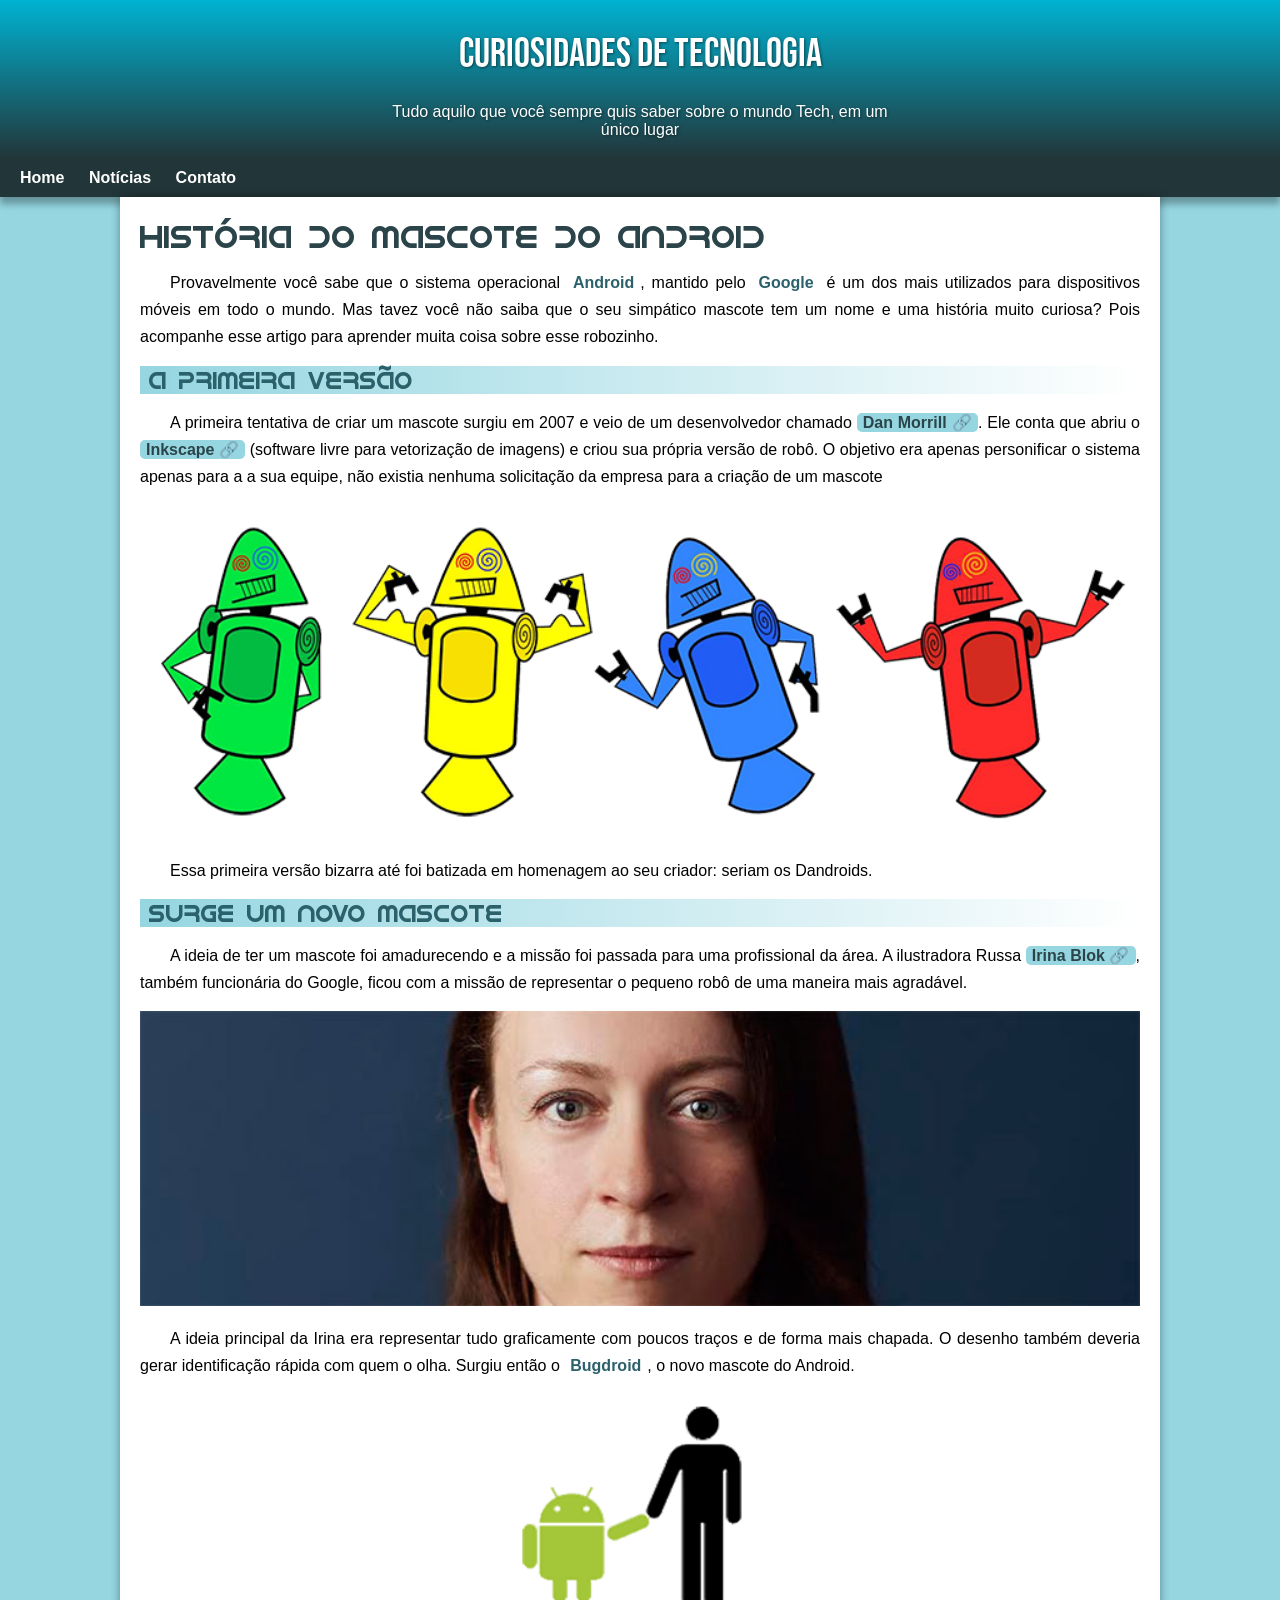
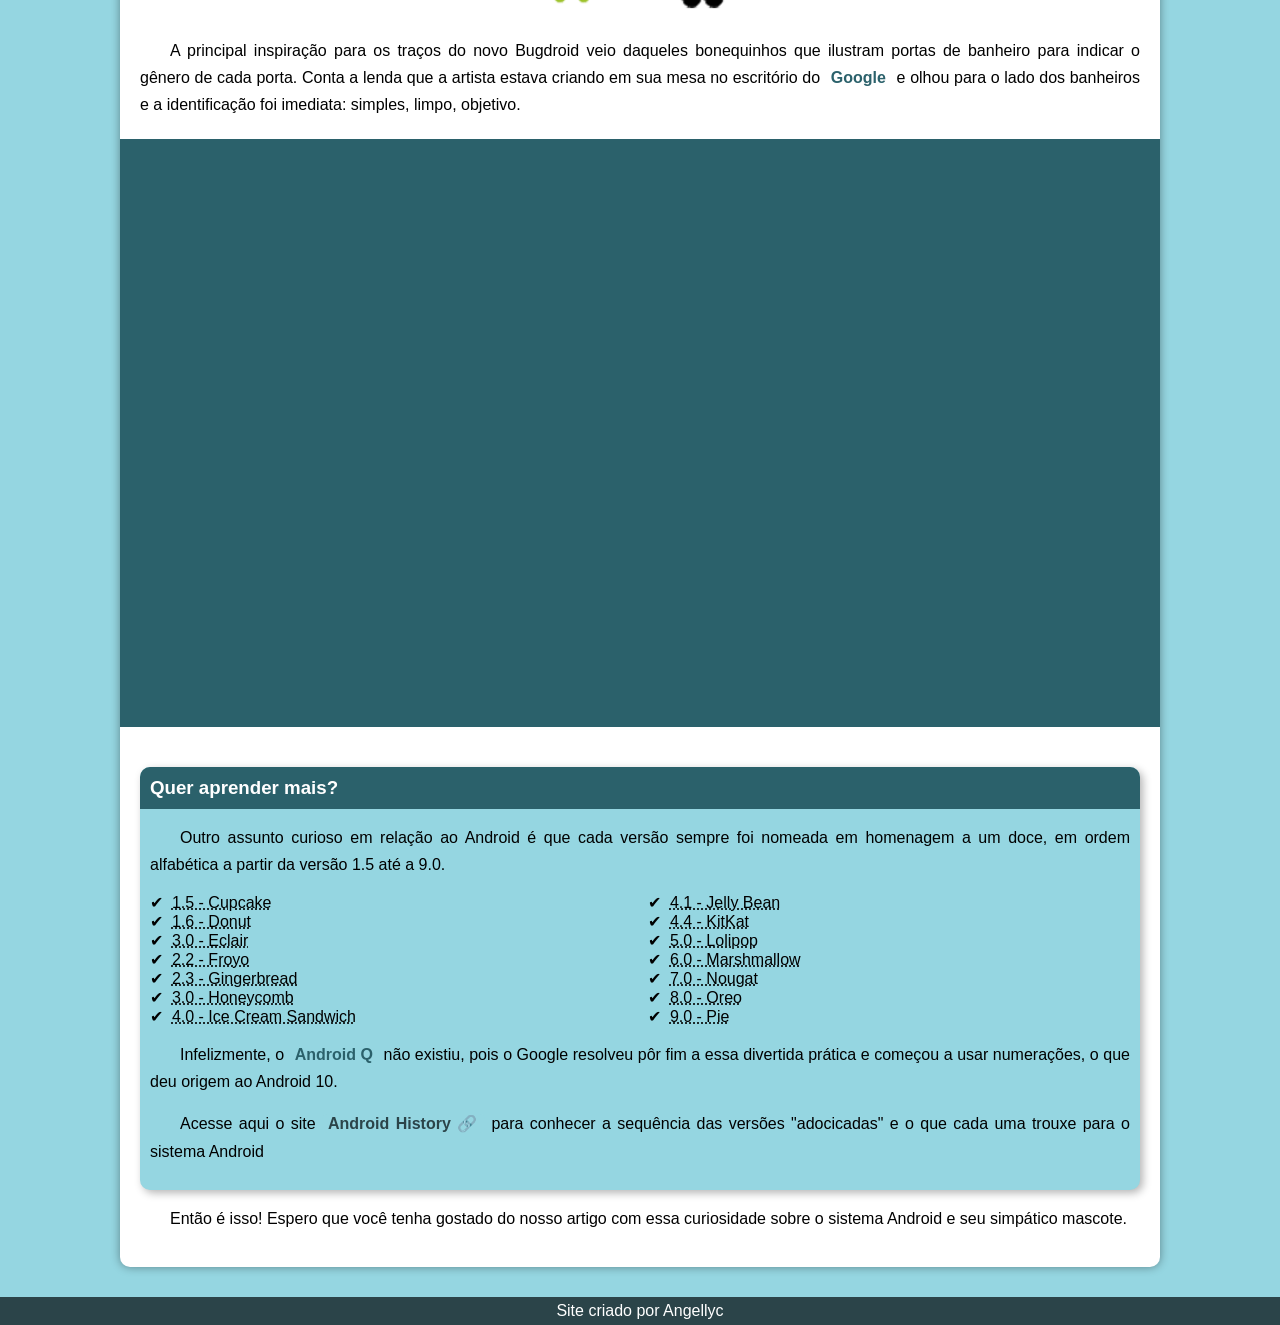
<file: index.html>
<!DOCTYPE html>
<html lang="pt-br">
<head>
    <meta charset="UTF-8">
    <meta name="viewport" content="width=device-width, initial-scale=1.0">
    <title>Curiosidades de Tecnologia</title>
    <link rel="shortcut icon" href="imagens/favicon.ico" type="image/x-icon">
    <link rel="stylesheet" href="style.css">
</head>
<body>
    <header>
        <h1>Curiosidades de Tecnologia</h1>
        <p>Tudo aquilo que você sempre quis saber sobre o mundo Tech, em um único lugar</p>
    </header>

    <nav>
        <a href="#">Home</a>
        <a href="#">Notícias</a>
        <a href="#">Contato</a>
    </nav>

    <main>
        <article>
            <h1>
                História do Mascote do Android
            </h1>

            <p>
                Provavelmente você sabe que o sistema operacional <strong>Android</strong>, mantido pelo <strong>Google</strong> é um dos mais utilizados para dispositivos móveis em todo o mundo. Mas tavez você não saiba que o seu simpático mascote tem um nome e uma história muito curiosa? Pois acompanhe esse artigo para aprender muita coisa sobre esse robozinho.
            </p>

            <h2>
                A Primeira Versão
            </h2>

            <p>
                A primeira tentativa de criar um mascote surgiu em 2007 e veio de um desenvolvedor chamado <a href="https://androidcommunity.com/dan-morrill-shows-us-the-android-mascot-that-almost-was-20130103/" target="_blank">Dan Morrill</a>. Ele conta que abriu o <a href="https://inkscape.org/pt-br/" target="_blank">Inkscape</a> (software livre para vetorização de imagens) e criou sua própria versão de robô. O objetivo era apenas personificar o sistema apenas para a a sua equipe, não existia nenhuma solicitação da empresa para a criação de um mascote
            </p>

            <picture>
                <source media="(max-width: 600px)" srcset="imagens/dan-droids-pq.png">
                <img src="imagens/dan-droids.png" alt="Primiero mascote do Android">
            </picture>
            
            <p>Essa primeira versão bizarra até foi batizada em homenagem ao seu criador: seriam os Dandroids.</p>

            <h2>Surge um novo mascote</h2>

            <p>A ideia de ter um mascote foi amadurecendo e a missão foi passada para uma profissional da área. A ilustradora Russa <a href="https://www.irinablok.com/" target="_blank">Irina Blok</a>, também funcionária do Google, ficou com a missão de representar o pequeno robô de uma maneira mais agradável.</p>

            <picture>
                <source media="(max-width: 600px)" srcset="imagens/irina-blok-pq.jpg">
                <img src="imagens/irina-blok.jpg" alt="Irina Blok">
            </picture>

            <p>A ideia principal da Irina era representar tudo graficamente com poucos traços e de forma mais chapada. O desenho também deveria gerar identificação rápida com quem o olha. Surgiu então o <strong>Bugdroid</strong>, o novo mascote do Android.
            </p>

            <picture>
                <img class="pequena" src="imagens/bugdroid.png" alt="BugDroid">
            </picture>

            <p>A principal inspiração para os traços do novo Bugdroid veio daqueles bonequinhos que ilustram portas de banheiro para indicar o gênero de cada porta. Conta a lenda que a artista estava criando em sua mesa no escritório do <strong>Google</strong> e olhou para o lado dos banheiros e a identificação foi imediata: simples, limpo, objetivo.</p>

            <div class="video"><iframe width="560" height="315" src="https://www.youtube.com/embed/l2UDgpLz20M?si=yHRQQs7p7_DBcbV0" title="YouTube video player" frameborder="0" allow="accelerometer; autoplay; clipboard-write; encrypted-media; gyroscope; picture-in-picture; web-share" allowfullscreen></iframe></div>
            
            <aside>
                <h3>Quer aprender mais?</h3>

                <p>Outro assunto curioso em relação ao Android é que cada versão sempre foi nomeada em homenagem a um doce, em ordem alfabética a partir da versão 1.5 até a 9.0.</p>

                <ul>
                    <li>
                        <abbr title="Bolo de Copo">1.5 - Cupcake</abbr>
                    </li>
                    <li>
                        <abbr title="Rodquinha">1.6 - Donut</abbr>
                    </li>
                    <li>
                        <abbr title="Bomba">3.0 - Eclair</abbr>
                    </li>
                    <li>
                        <abbr title="Iogurte Congelado">2.2 - Froyo</abbr>
                    </li>
                    <li>
                        <abbr title="Biscoito de Gengibre">2.3 - Gingerbread</abbr>
                    </li>
                    <li>
                        <abbr title="Favo de Mel">3.0 - Honeycomb</abbr>
                    </li>
                    <li>
                        <abbr title="Sanduiche de Sorvete">4.0 - Ice Cream Sandwich</abbr>
                    </li>
                    <li>
                        <abbr title="Jujuba">4.1 - Jelly Bean</abbr>
                    </li>
                    <li>
                        <abbr title="KitKat">4.4 - KitKat</abbr>
                    </li>
                    <li>
                        <abbr title="Pirulito">5.0 - Lolipop</abbr>
                    </li>
                    <li>
                        <abbr title="Marshmallow">6.0 - Marshmallow</abbr>
                    </li>
                    <li>
                        <abbr title="Torrone">7.0 - Nougat</abbr>
                    </li>
                    <li>
                        <abbr title="Oreo">8.0 - Oreo</abbr>
                    </li>
                    <li>
                        <abbr title="Pie">9.0 - Pie</abbr>
                    </li>
                </ul>

                <p>
                    Infelizmente, o <strong>Android Q</strong> não existiu, pois o Google resolveu pôr fim a essa divertida prática e começou a usar numerações, o que deu origem ao Android 10.
                </p>

                <p>
                    Acesse aqui o site <a href="https://www.android.com/intl/en_uk/history/" target="_blank">Android History</a> para conhecer a sequência das versões "adocicadas" e o que cada uma trouxe para o sistema Android
                </p>
            </aside>

            <p>
                Então é isso! Espero que você tenha gostado do nosso artigo com essa curiosidade sobre o sistema Android e seu simpático mascote.
            </p>
        </article>
    </main>
    <footer>
        <p>
            Site criado por Angellyc
        </p>
    </footer>
</body>
</html>
</file>
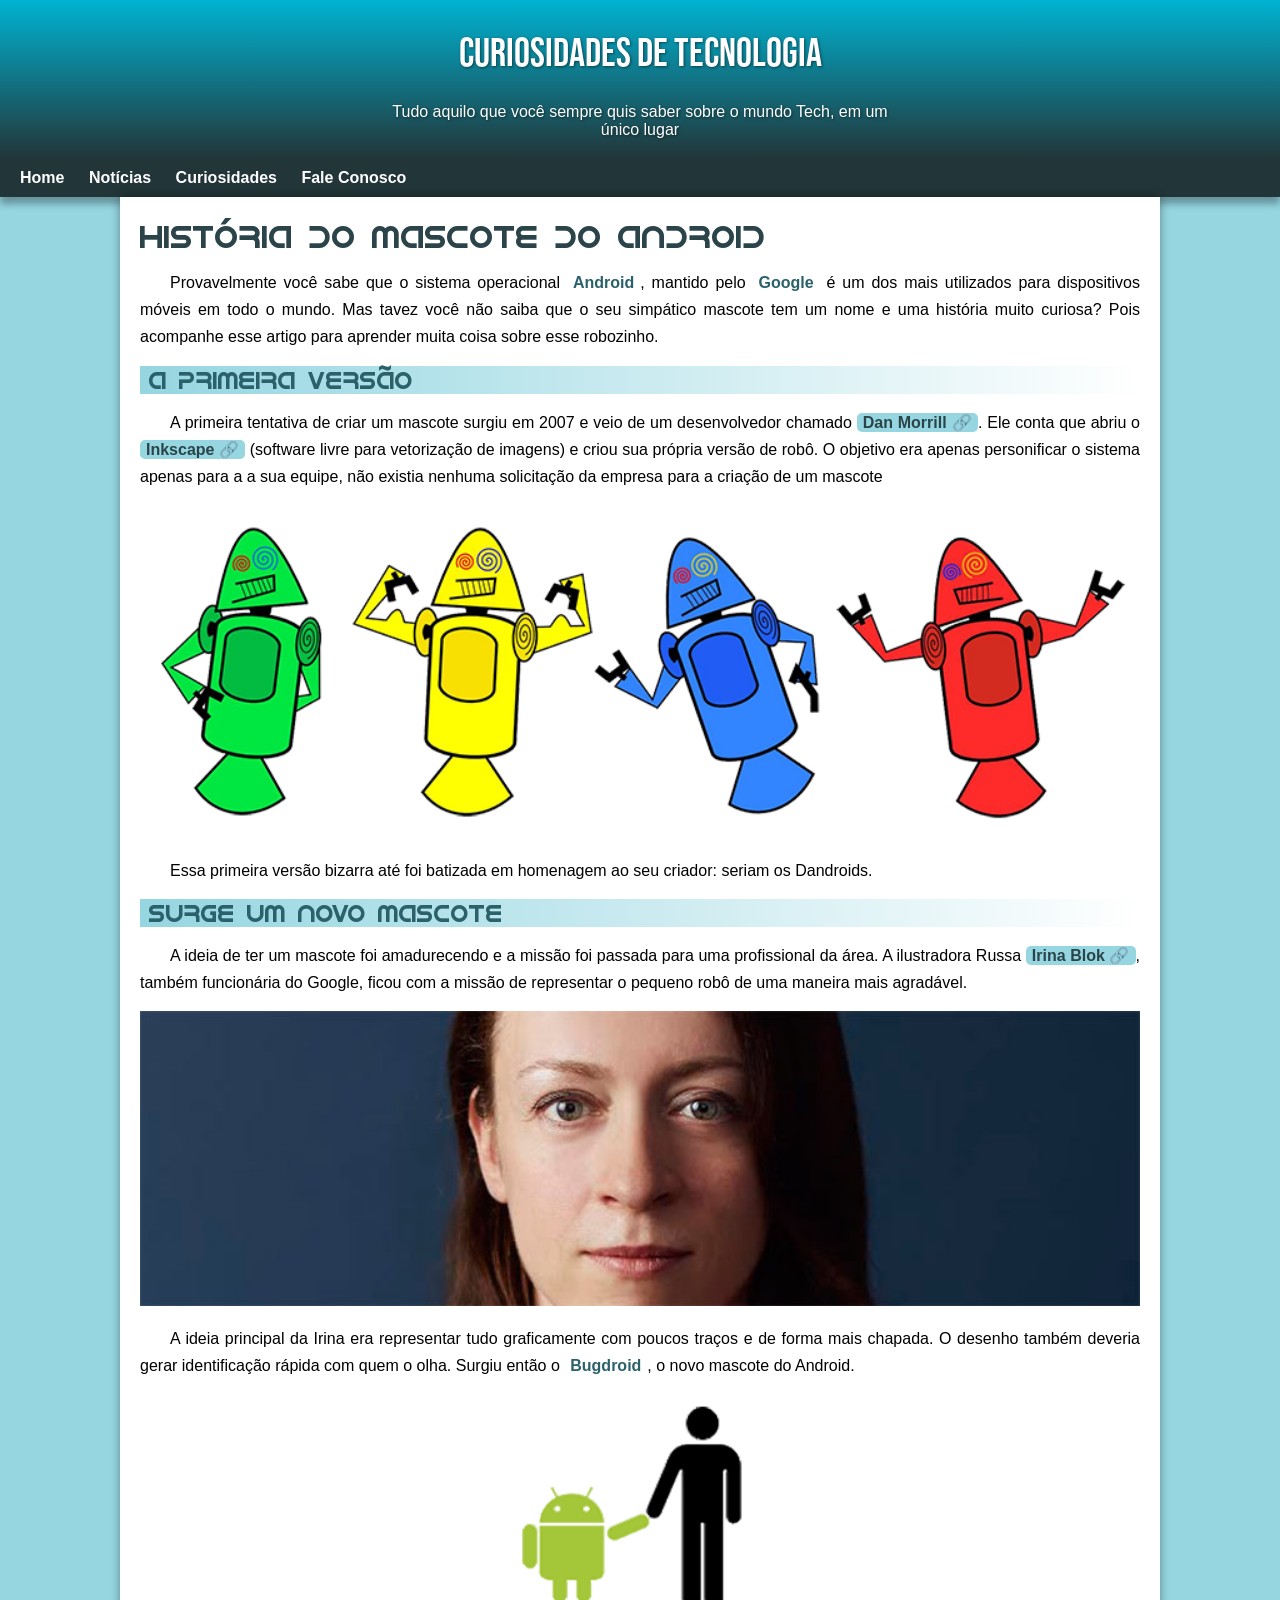
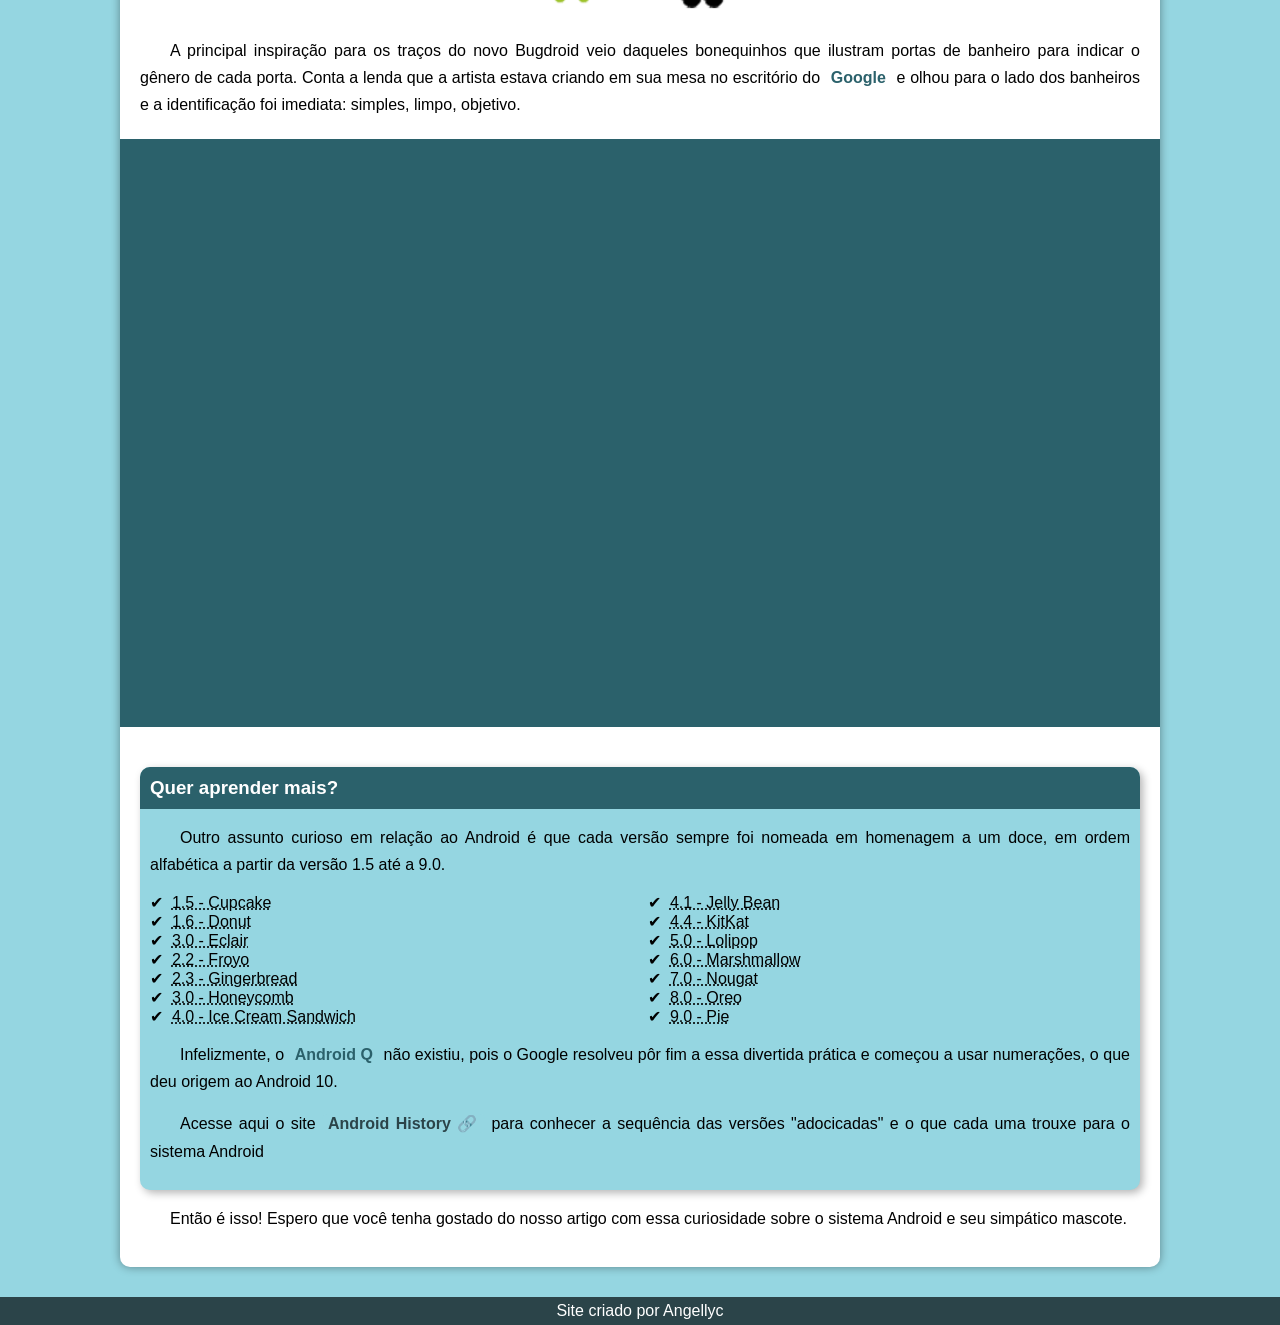
<file: index.html.html>
<!DOCTYPE html>
<html lang="pt-br">
<head>
    <meta charset="UTF-8">
    <meta name="viewport" content="width=device-width, initial-scale=1.0">
    <title>Curiosidades de Tecnologia</title>
    <link rel="shortcut icon" href="imagens/favicon.ico" type="image/x-icon">
    <link rel="stylesheet" href="style.css">
</head>
<body>
    <header>
        <h1>Curiosidades de Tecnologia</h1>
        <p>Tudo aquilo que você sempre quis saber sobre o mundo Tech, em um único lugar</p>
    </header>

    <nav>
        <a href="#">Home</a>
        <a href="#">Notícias</a>
        <a href="#">Curiosidades</a>
        <a href="#">Fale Conosco</a>
    </nav>

    <main>
        <article>
            <h1>
                História do Mascote do Android
            </h1>

            <p>
                Provavelmente você sabe que o sistema operacional <strong>Android</strong>, mantido pelo <strong>Google</strong> é um dos mais utilizados para dispositivos móveis em todo o mundo. Mas tavez você não saiba que o seu simpático mascote tem um nome e uma história muito curiosa? Pois acompanhe esse artigo para aprender muita coisa sobre esse robozinho.
            </p>

            <h2>
                A Primeira Versão
            </h2>

            <p>
                A primeira tentativa de criar um mascote surgiu em 2007 e veio de um desenvolvedor chamado <a href="https://androidcommunity.com/dan-morrill-shows-us-the-android-mascot-that-almost-was-20130103/" target="_blank">Dan Morrill</a>. Ele conta que abriu o <a href="https://inkscape.org/pt-br/" target="_blank">Inkscape</a> (software livre para vetorização de imagens) e criou sua própria versão de robô. O objetivo era apenas personificar o sistema apenas para a a sua equipe, não existia nenhuma solicitação da empresa para a criação de um mascote
            </p>

            <picture>
                <source media="(max-width: 600px)" srcset="imagens/dan-droids-pq.png">
                <img src="imagens/dan-droids.png" alt="Primiero mascote do Android">
            </picture>
            
            <p>Essa primeira versão bizarra até foi batizada em homenagem ao seu criador: seriam os Dandroids.</p>

            <h2>Surge um novo mascote</h2>

            <p>A ideia de ter um mascote foi amadurecendo e a missão foi passada para uma profissional da área. A ilustradora Russa <a href="https://www.irinablok.com/" target="_blank">Irina Blok</a>, também funcionária do Google, ficou com a missão de representar o pequeno robô de uma maneira mais agradável.</p>

            <picture>
                <source media="(max-width: 600px)" srcset="imagens/irina-blok-pq.jpg">
                <img src="imagens/irina-blok.jpg" alt="Irina Blok">
            </picture>

            <p>A ideia principal da Irina era representar tudo graficamente com poucos traços e de forma mais chapada. O desenho também deveria gerar identificação rápida com quem o olha. Surgiu então o <strong>Bugdroid</strong>, o novo mascote do Android.
            </p>

            <picture>
                <img class="pequena" src="imagens/bugdroid.png" alt="BugDroid">
            </picture>

            <p>A principal inspiração para os traços do novo Bugdroid veio daqueles bonequinhos que ilustram portas de banheiro para indicar o gênero de cada porta. Conta a lenda que a artista estava criando em sua mesa no escritório do <strong>Google</strong> e olhou para o lado dos banheiros e a identificação foi imediata: simples, limpo, objetivo.</p>

            <div class="video"><iframe width="560" height="315" src="https://www.youtube.com/embed/l2UDgpLz20M?si=yHRQQs7p7_DBcbV0" title="YouTube video player" frameborder="0" allow="accelerometer; autoplay; clipboard-write; encrypted-media; gyroscope; picture-in-picture; web-share" allowfullscreen></iframe></div>
            
            <aside>
                <h3>Quer aprender mais?</h3>

                <p>Outro assunto curioso em relação ao Android é que cada versão sempre foi nomeada em homenagem a um doce, em ordem alfabética a partir da versão 1.5 até a 9.0.</p>

                <ul>
                    <li>
                        <abbr title="Bolo de Copo">1.5 - Cupcake</abbr>
                    </li>
                    <li>
                        <abbr title="Rodquinha">1.6 - Donut</abbr>
                    </li>
                    <li>
                        <abbr title="Bomba">3.0 - Eclair</abbr>
                    </li>
                    <li>
                        <abbr title="Iogurte Congelado">2.2 - Froyo</abbr>
                    </li>
                    <li>
                        <abbr title="Biscoito de Gengibre">2.3 - Gingerbread</abbr>
                    </li>
                    <li>
                        <abbr title="Favo de Mel">3.0 - Honeycomb</abbr>
                    </li>
                    <li>
                        <abbr title="Sanduiche de Sorvete">4.0 - Ice Cream Sandwich</abbr>
                    </li>
                    <li>
                        <abbr title="Jujuba">4.1 - Jelly Bean</abbr>
                    </li>
                    <li>
                        <abbr title="KitKat">4.4 - KitKat</abbr>
                    </li>
                    <li>
                        <abbr title="Pirulito">5.0 - Lolipop</abbr>
                    </li>
                    <li>
                        <abbr title="Marshmallow">6.0 - Marshmallow</abbr>
                    </li>
                    <li>
                        <abbr title="Torrone">7.0 - Nougat</abbr>
                    </li>
                    <li>
                        <abbr title="Oreo">8.0 - Oreo</abbr>
                    </li>
                    <li>
                        <abbr title="Pie">9.0 - Pie</abbr>
                    </li>
                </ul>

                <p>
                    Infelizmente, o <strong>Android Q</strong> não existiu, pois o Google resolveu pôr fim a essa divertida prática e começou a usar numerações, o que deu origem ao Android 10.
                </p>

                <p>
                    Acesse aqui o site <a href="https://www.android.com/intl/en_uk/history/" target="_blank">Android History</a> para conhecer a sequência das versões "adocicadas" e o que cada uma trouxe para o sistema Android
                </p>
            </aside>

            <p>
                Então é isso! Espero que você tenha gostado do nosso artigo com essa curiosidade sobre o sistema Android e seu simpático mascote.
            </p>
        </article>
    </main>
    <footer>
        <p>
            Site criado por Angellyc
        </p>
    </footer>
</body>
</html>
</file>
<file: style.css>
@charset "UTF-8";

@font-face {
    font-family: 'idroid';
    src: url(fontes/idroid.otf) format(opentype);
    font-weight: normal;
}

@font-face {
    font-family: 'Bebas Neue';
    src: url(fontes/BebasNeue-Regular.otf) format(opentype);
}

:root {
    --cor0: white;
    --cor1: #95d6e1;
    --cor2: #00B3D2;
    --cor3: #208B9E;
    --cor4: #2B616B;
    --cor5: #2b4449;
    --cor6: #223538;

    --fonte-padrao: Arial, Verdana, Helvetica, sans-serif;
    --fonte-destaque: 'Bebas Neue', sans-serif;
    --fonte-android: 'idroid', sans-serif;
}

* {
    margin: 0px;
    padding: 0px;
}

body {
    background-color: var(--cor1);
    font-family: var(--fonte-padrao);
}

a[target= "_blank"]::after {
    content: '\00a0\1f517';
}


header {
    background-image: linear-gradient(to bottom, var(--cor2), var(--cor6));
    min-height: 120px;
    text-align: center;
    padding-top: 30px;
    color: white;
    box-shadow: 0px 0px 5px 2px rgba(0, 0, 0, 0.562);
    
}

header h1 {
    font-size: 2.5em;
    font-family: var(--fonte-destaque);
    font-weight: normal;
    margin-bottom: 15px;
    text-shadow: 1px 1px 3px rgba(0, 0, 0, 0.496);
}

header p {
    font-family: var(--fonte-padrao);
    font-size: 1em;
    max-width: 500px;
    padding: 10px 0px;
    margin: auto;
    padding-bottom: 20px;
    text-shadow: 1px 1px 3px rgba(0, 0, 0, 0.496);
}

nav {
    background-color: var(--cor6);
    padding: 10px;
    box-shadow: 0px 7px 7px rgba(0, 0, 0, 0.312);
}

nav a {
    color: white;
    padding: 10px;
    border-radius: 5px;
    font-weight: bold;
    text-decoration: none;
    transition-duration: 0.5s;
}

nav a:hover {
    background-color: var(--cor3);
    color: var(--cor6);
}

main {
    min-width: 300px;
    max-width: 1000px;
    margin: auto;
    margin-bottom: 30px;
    padding: 20px;
    background-color: white;
    box-shadow: 0px 0px 10px rgba(0, 0, 0, 0.386);
    border-bottom-right-radius: 10px;
    border-bottom-left-radius: 10px;
    
}

main h1 {
    color: var(--cor5);
    font-family: var(--fonte-android);
    font-size: 2em;
    font-weight: normal;
}

main h2 {
    color: var(--cor4);
    font-family: var(--fonte-android);
    font-size: 1.5em;
    font-weight: normal;
    text-indent: 9px;
    background-image: linear-gradient(to right, var(--cor1), transparent);
}

main p {
    margin: 15px 0px;
    text-indent: 30px;
    text-align: justify;
    line-height: 1.7em;
}

main strong {
    color: var(--cor4);
    font-weight: bold;
    padding: 2px 6px;
}

main a {
    color: var(--cor5);
    text-decoration: none;
    font-weight: bold;
    background-color: var(--cor1);
    border-radius: 5px;
    padding: 1px 6px;
}

main a:hover {
    text-decoration: underline;
}

main img {
    width: 100%;
}

main img.pequena {
    max-width: 350px;
    display: block;
    margin: auto;
    
}

div.video {
    background-color: var(--cor4);
    margin: 20px -20px 40px -20px;
    padding: 20px;
    padding-bottom: 56.8%;
    position: relative;

}

div.video iframe {
    position: absolute;
    top: 5%;
    left: 5%;
    width: 90%;
    height: 90%;
}

aside {
    background-color: var(--cor1);
    padding: 10px;
    border-radius: 10px;
    box-shadow: 3px 3px 8px rgba(0, 0, 0, 0.296);
}

aside h3 {
    background-color: var(--cor4);
    color: white;
    padding: 10px;
    margin: -10px -10px 0px -10px;
    border-radius: 10px 10px 0px 0px;

}

aside ul {
    list-style-type: '\2714\00a0';
    list-style-position: inside;
    columns: 2;

}

footer {
    background-color: var(--cor5);
    color: white;
    text-align: center;
    padding: 5px;
}















/*
iframe {
    margin: 20px -10px;
    border-width: 25px 50px;
    border-style: solid;
    border-color: rgb(24, 127, 79);
}
*/
</file>
